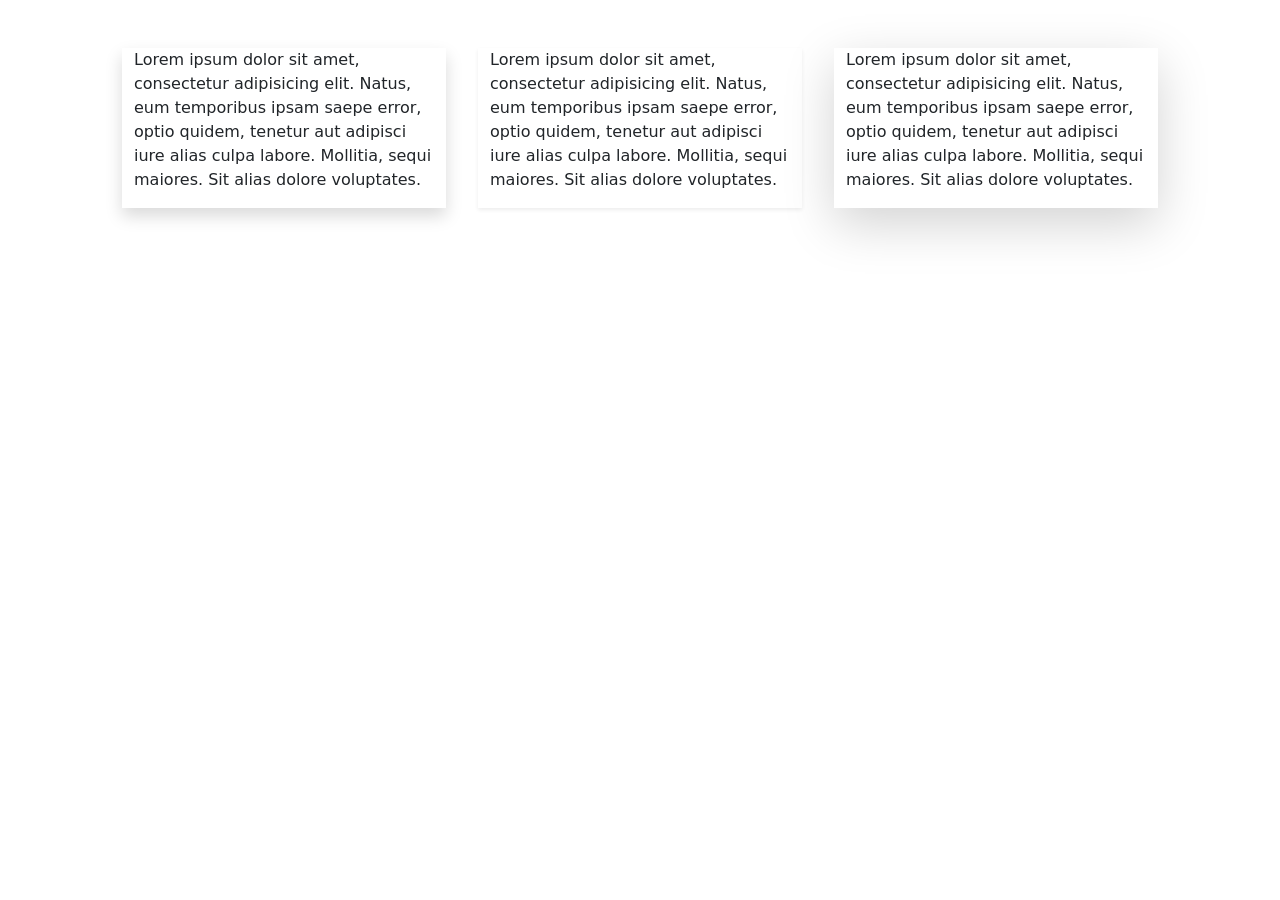
<file: Bootstrap/13-shadow.html>
<!DOCTYPE html>
<html lang="en">
<head>
    <meta charset="UTF-8">
    <meta name="viewport" content="width=device-width, initial-scale=1.0">
    <title>Les classes utilitaires : les ombres</title>
    <!-- css only -->
    <link rel="stylesheet" href="./css/bootstrap.min.css">
    <link rel="stylesheet" href="./js/bootstrap.min.js">
</head>
<body>
    <div class="container p-5">
        <div class="row">
            <div class="col mx-3 shadow">
                <p>Lorem ipsum dolor sit amet, consectetur adipisicing elit. Natus, eum temporibus ipsam saepe error, optio quidem, tenetur aut adipisci iure alias culpa labore. Mollitia, sequi maiores. Sit alias dolore voluptates.</p>
            </div>
            <div class="col mx-3 shadow-sm">
                <p>Lorem ipsum dolor sit amet, consectetur adipisicing elit. Natus, eum temporibus ipsam saepe error, optio quidem, tenetur aut adipisci iure alias culpa labore. Mollitia, sequi maiores. Sit alias dolore voluptates.</p>
            </div>
            <div class="col mx-3 shadow-lg">
                <p>Lorem ipsum dolor sit amet, consectetur adipisicing elit. Natus, eum temporibus ipsam saepe error, optio quidem, tenetur aut adipisci iure alias culpa labore. Mollitia, sequi maiores. Sit alias dolore voluptates.</p>
            </div>
        </div>
    </div>
</body>
</html>
</file>
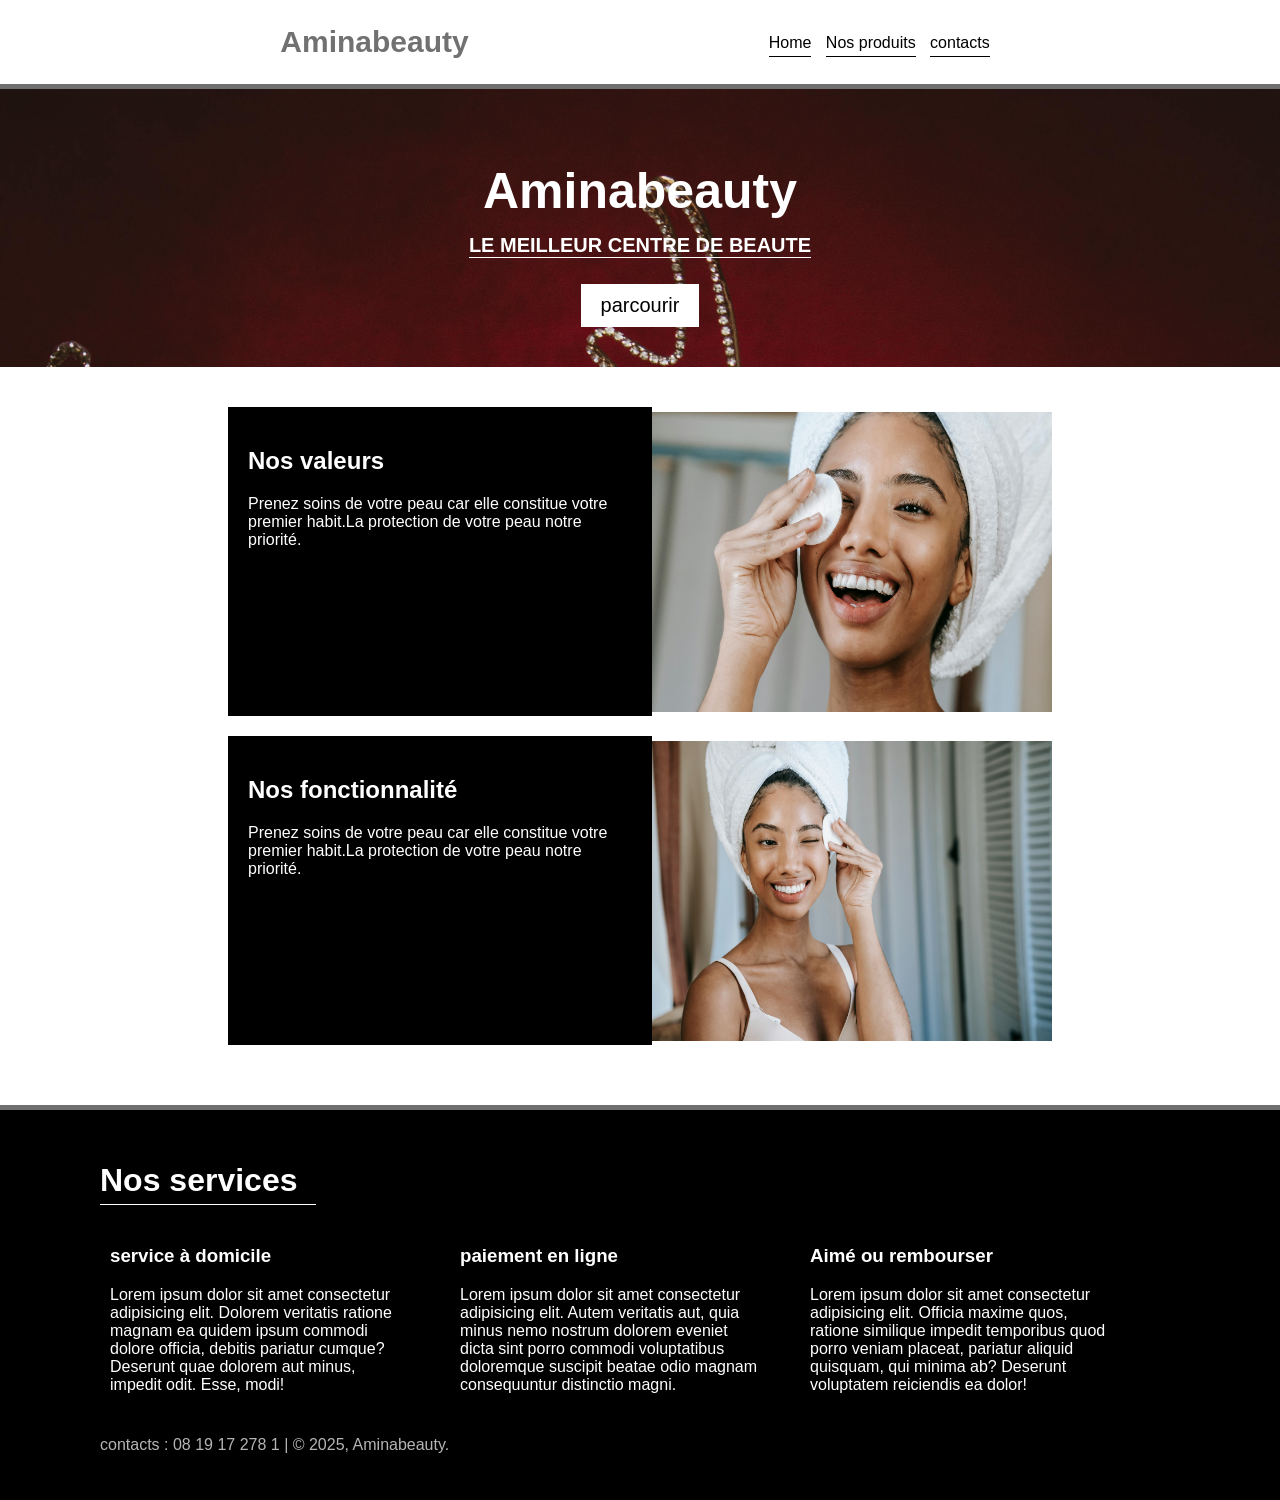
<file: training/index .html>
<!DOCTYPE html>
<html lang="en">
<head>
    <meta charset="UTF-8">
    <meta name="viewport" content="width=device-width, initial-scale=1.0">
    <title>Site Vitrine</title>
    <link rel="stylesheet" href="style.css">
</head>
<body>

    <nav>
        <h1>Aminabeauty</h1>
        <div class="onglets">
            <a href="">Home</a>
            <a href="#products">Nos produits</a>
            <a href="#contacts">contacts</a>
        </div>
    </nav>
    <header>
        <h1>Aminabeauty</h1>
        <h4>LE MEILLEUR CENTRE DE BEAUTE</h4>
        <button>parcourir</button>
    </header>

    <section class="main" id="products">

        <div class="content">

          <div class="card">
            <div class="left">
                <h1>Nos valeurs</h1>
                <p>Prenez soins de votre peau car elle constitue votre premier habit.La protection de votre peau notre priorité.</p>
            </div>

            <div class="right">
                <img src="image/tata.jpg" alt="">
            </div>
          </div>

         <div class="content">

            <div class="card">
                <div class="left">
                    <h1>Nos fonctionnalité</h1>
                    <p>Prenez soins de votre peau car elle constitue votre premier habit.La protection de votre peau notre priorité.</p>
                </div>

                <div class="right">
                    <img src="image/pepe.jpg" alt="">
                </div>
            </div>
    </section>

    <footer>

        <h1>Nos services</h1>

        <div class="services">
            <div class="service">
                <h3>service à domicile</h3>
                <p>Lorem ipsum dolor sit amet consectetur adipisicing elit. Dolorem veritatis ratione magnam ea quidem ipsum commodi dolore officia, debitis pariatur cumque? Deserunt quae dolorem aut minus, impedit odit. Esse, modi!</p>
            </div>
            <div class="service">
                <h3>paiement en ligne </h3>
                <p>Lorem ipsum dolor sit amet consectetur adipisicing elit. Autem veritatis aut, quia minus nemo nostrum dolorem eveniet dicta sint porro commodi voluptatibus doloremque suscipit beatae odio magnam consequuntur distinctio magni.</p>
            </div>
            <div class="service">
                <h3>Aimé ou rembourser</h3>
                <p>Lorem ipsum dolor sit amet consectetur adipisicing elit. Officia maxime quos, ratione similique impedit temporibus quod porro veniam placeat, pariatur aliquid quisquam, qui minima ab? Deserunt voluptatem reiciendis ea dolor!</p>
            </div>
    </div>

        <p id="contacts">contacts : 08 19 17 278 1 | &copy; 2025, Aminabeauty.</p>
    </footer>
    
</body>
</html>
</file>
<file: training/style.css>
html{
    scroll-behavior: smooth;
}
body{
    margin: 0;
    padding: 0;
    font-family: 'Franklin Gothic Medium', 'Arial Narrow', Arial, sans-serif;
}

nav{
    display: flex;
    flex-wrap:wrap;
    justify-content: center;
    align-items: center;
    border-bottom: 5px solid #6f6f6f;
}
nav h1{
    color: #717171;
    font-family: 'playfair display', sans-serif;
    font-size: 30px;
}
nav .onglets{
    margin-top: 3px;
    margin-left: 300px;

}
nav .onglets a{
    text-decoration: none;
    color: #000;
    margin-right: 10px;
    border-bottom: 1px solid #000;
    padding-bottom: 5px;
}

header{
    display:flex;
    flex-direction: column;
    align-items: center;
    background: url('image/toto.jpg');
    background-size: cover;
    color: #fff;
    padding: 40px;
}
header h1{
    font-family: 'playfair display', sans-serif;
    font-size: 50px;   
}
header h4{
    margin-top: -20px;
    font-size: 20px;
    text-align: center;
    border-bottom: 1px solid #fff;
}
header button{
    padding: 10px 20px;
    background-color: #fff;
    color: #000;
    border:none;
    font-size: 20px;
    font-family: 'playfair display', sans-serif;
    outline:none;
    cursor: pointer;
}

.main{
    margin-top: 40px;
    display:flex;
    flex-direction: column;
    align-items:none;
}
.main .content .card{
    display:flex;
    flex-wrap:wrap;
    justify-content: center;
    margin-bottom: 20px;
}
.main .content .card .left{
    flex: 0 0 30%;
    padding: 20px;
    background-color: black;
    color: #fff;
}
.main .content .card.right{
    flex: 0 0 70%;
}
.main .content .card .right img{
    height: 300px;
    width: 400px;
    margin-top: 5px;
}

footer{
    margin-top: 40px;
    border-top: 5px solid #6f6f6f;
    background-color: #000;
    color: #fff;
    padding: 30px 100px;
}
footer h1{
    font-family: 'playfair display', sans-serif;
    border-bottom: 1px solid #fff;
    width: 20%;
    padding-bottom: 5px;
}
footer .services{
    margin-top: -10px;
    display:flex;
    flex-wrap:wrap;
}
footer .services .service{
    margin-right: 30px;
    padding: 10px;
}
footer .services .service p{
    max-width: 300px;
}
footer #contacts{
    color: rgb(181, 181, 181);
}
@media screen and (max-width:680px){
    nav .onglets{
        margin-left: 0px;
        margin-bottom: 20px;
    }
    .main .card{
        margin: 10px;
    }
    .main .content .card .right img{
        height: 200px;
        width: 100%;
        margin-top: 0px;
    }
    .main .content .card{
        display: block;
    }
    footer {
        padding: 30px;
    }
}
</file>
